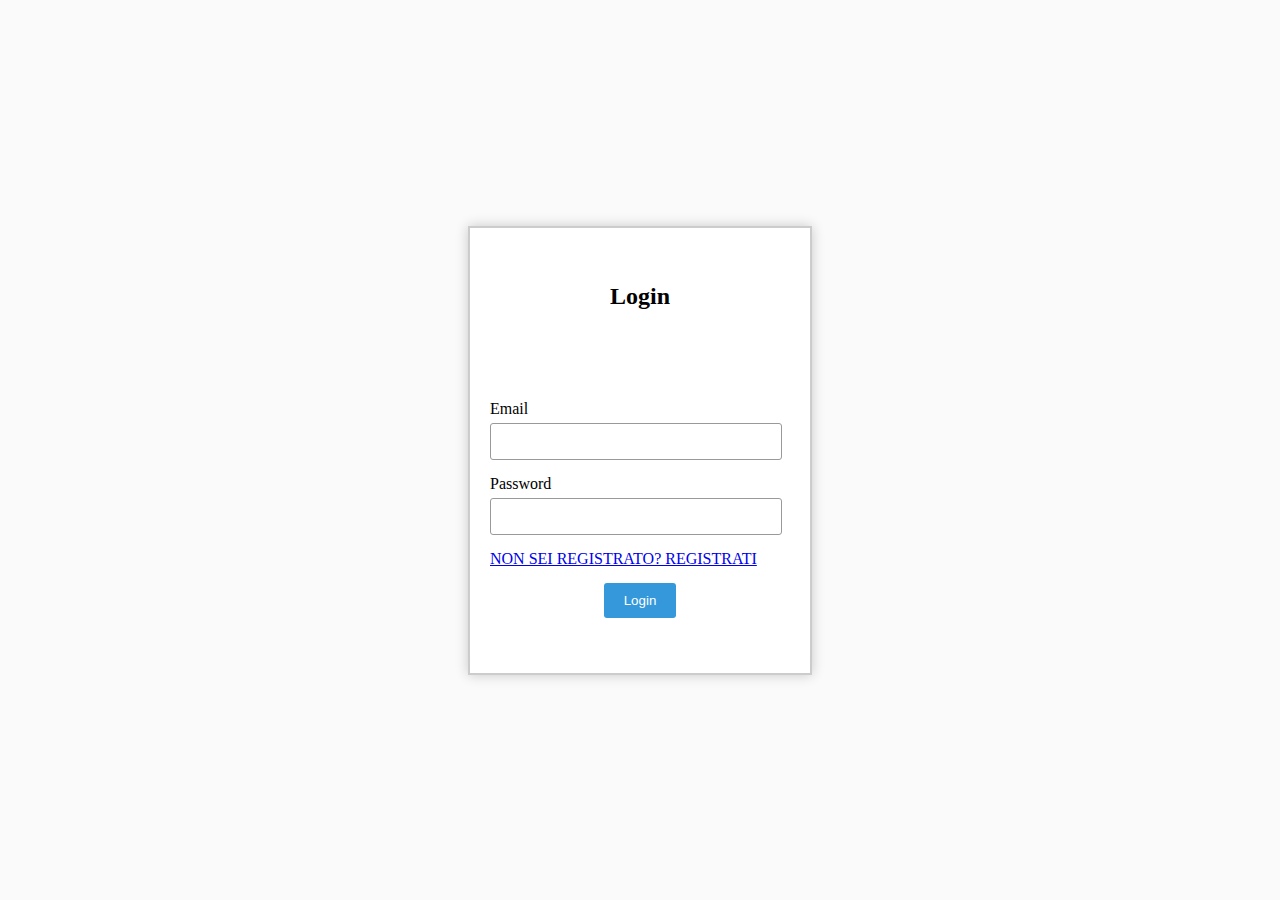
<file: app_utente/Index.html>
<!DOCTYPE html>
<html lang="en">
<head>
    <meta charset="UTF-8">
    <meta name="viewport" content="width=device-width, initial-scale=1.0">
    <title>Login</title>
</head>
<link rel="stylesheet" href="../stylesheets/login.css">
<body>
<div class="container">
    <div class="login-box">
        <h2>Login</h2>
        <form action="login_utente/check.php" method="post">

            <div class="input-box">
                <label>Email</label>
                <input type="text" name="email">
            </div>
            <div class="input-box">
                <label>Password</label>
                <input type="password" name="password">
            </div>

            <div class="input-box" style = "text-transform: uppercase;">
                <a href = "registrazione.php">non sei registrato? registrati</label>
            </div>

            <button id="login-button" type="submit" name = "login">Login</button>
        </form>
    </div>
</div>

</body>
</html>
</file>
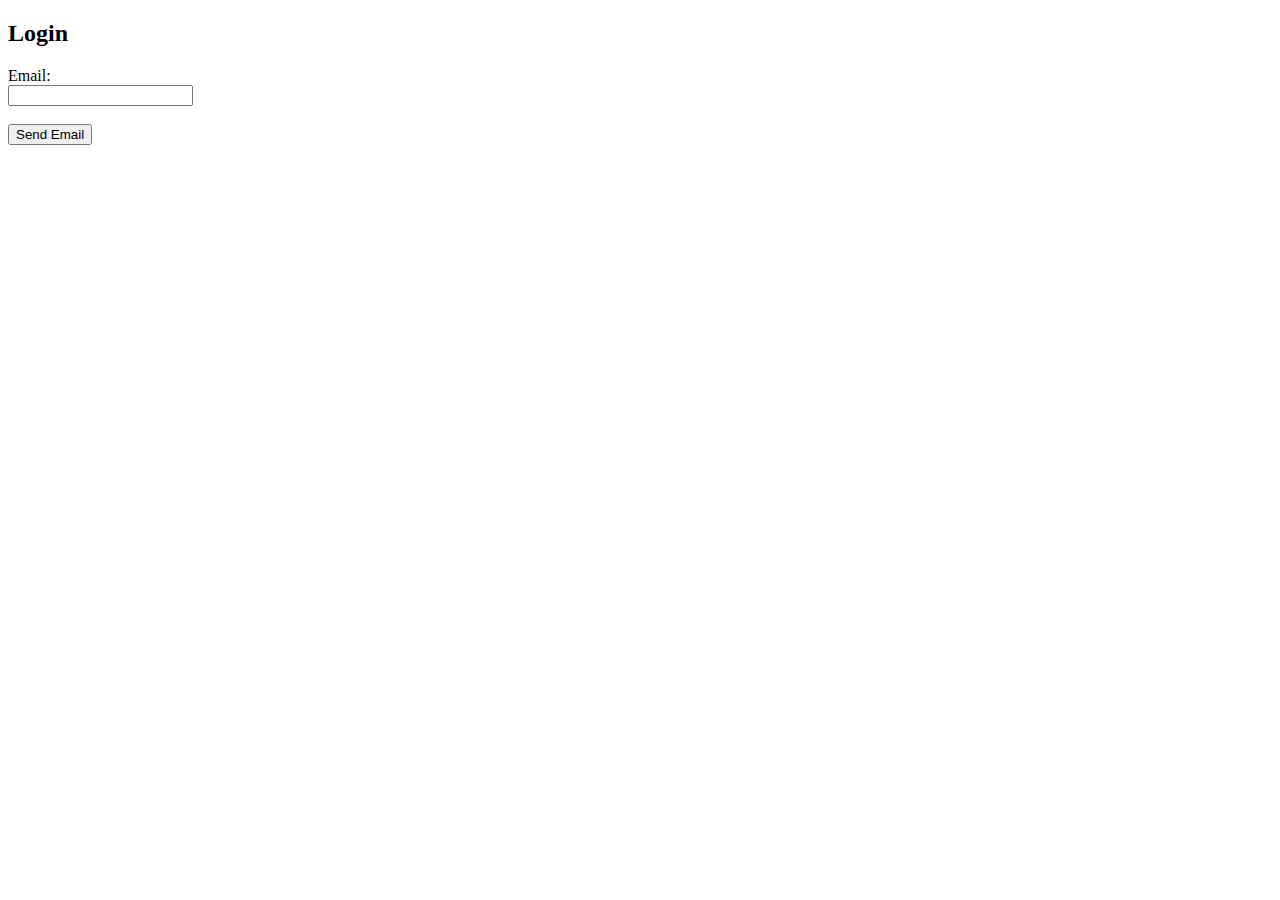
<file: send.html>
<!DOCTYPE html>
<html lang="en">
<head>
    <meta charset="UTF-8">
    <meta name="viewport" content="width=device-width, initial-scale=1.0">
    <title>Login</title>
</head>
<body>

<h2>Login</h2>
<form id="loginForm">
    <label for="email">Email:</label><br>
    <input type="email" id="email" name="email"><br><br>
    <button type="submit">Send Email</button>
</form>

<script>
    document.getElementById("loginForm").addEventListener("submit", function(event) {
    event.preventDefault();
    
    var email = document.getElementById("email").value;
    
    var xhr = new XMLHttpRequest();
    xhr.open("POST", "send_email.php");
    xhr.setRequestHeader("Content-Type", "application/json");

    xhr.onreadystatechange = function() {
        if (xhr.readyState === XMLHttpRequest.DONE) {
            if (xhr.status === 200) {
                alert(xhr.responseText);
            } else {
                alert("Failed to send email. Please try again.");
            }
        }
    };

    xhr.send(JSON.stringify({ email: email }));
});

</script>
</body>
</html>
</file>
<file: stylesheets/login.css>
body {
    display: flex;
    justify-content: center;
    align-items: center;
    min-height: 100vh;
    margin: 0;
    background-color: #fafafa;
}

.container {
    text-align: center;
}

.login-box {
    width: 300px;
    padding: 20px;
    background-color: #ffffff;
    border: 2px solid #ccc;
    box-shadow: 0px 0px 12px rgba(0, 0, 0, 0.2);
    height: 45vh;
    display: flex;
    flex-direction: column;
    justify-content: space-around;
}

.login-box h2 {
    margin: 0 0 20px;
    color: #000000;
}

.input-box {
    text-align: left;
    margin-bottom: 15px;
}

label {
    display: block;
    margin-bottom: 5px;
    color: #000000;
}

input{
    width: 90%;
    padding: 10px;
    border: 1px solid #999999;
    border-radius: 3px;
}

#login-button {
    background-color: #3498db;
    color: #fff;
    padding: 10px 20px;
    border: none;
    cursor: pointer;
    border-radius: 3px;
    text-decoration: none;
}

#login-button:hover {
    background-color: #1e87d8;
}
</file>
